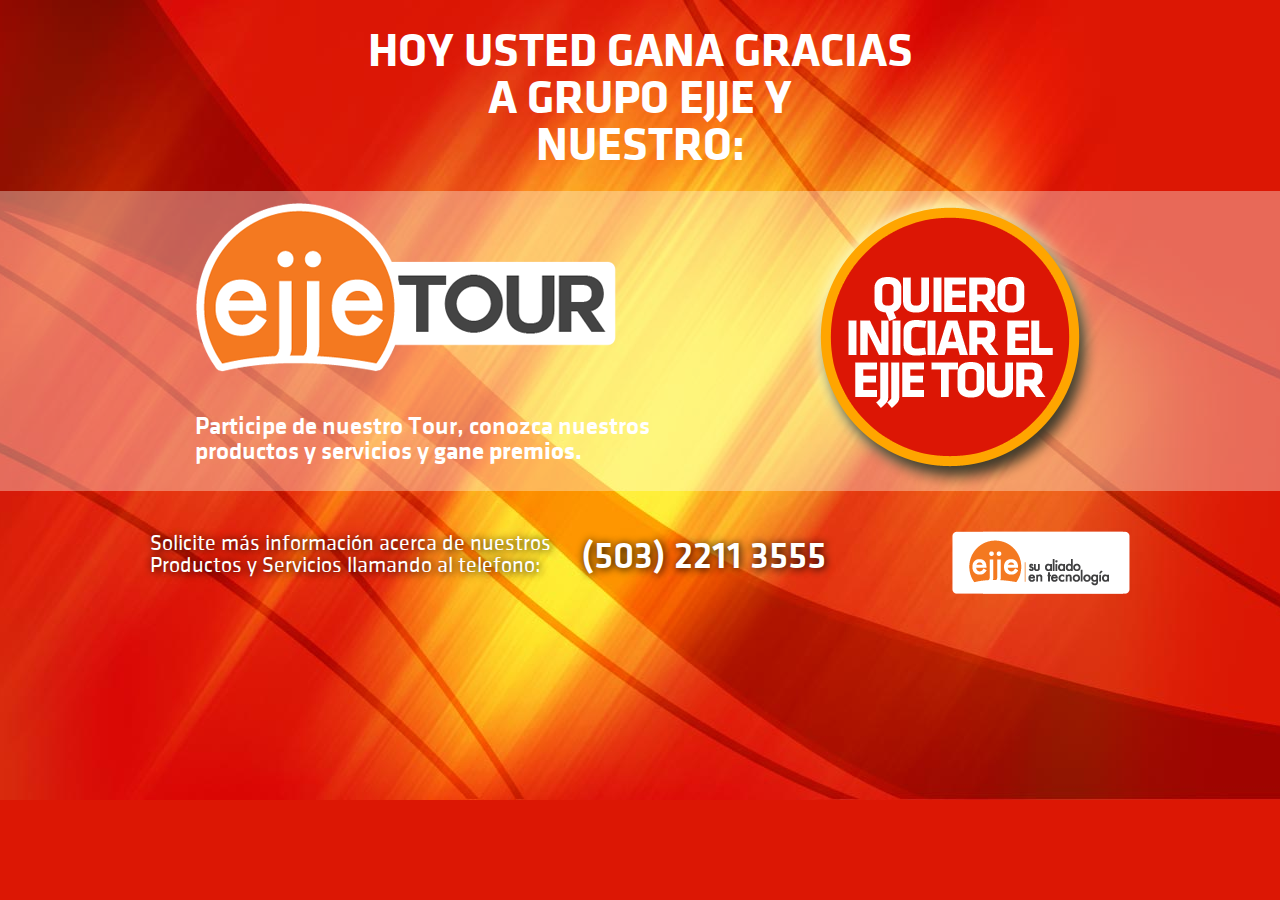
<file: index.html>
<!doctype html>
<html>
<head>
<meta charset="utf-8">
<title>Bienvenido</title>

<!--CSS-->
<link href="css/index_styles.css" rel="stylesheet" type="text/css">

<link href="fonts/fonts.css" rel="stylesheet" type="text/css">

<!--JS-->
<script type="text/javascript" src="js/modernizr.js"></script>

</head>

<body>



<h1>
HOY USTED GANA GRACIAS<br> 
A GRUPO EJJE Y<br>
NUESTRO:
</h1>



<!--wrapper-->
<div id="wrapper">


<!--Main content-->
	<div id="content">


<!--left content-->
	<div id="left">
    
    	<img src="img/logo_main_ejjetour.png">
        
        <h2>Participe de nuestro Tour, conozca nuestros<br>
 productos y servicios y <span>gane premios.</span></h2>
  
    </div>
<!-- end left content-->

	<a href="tour.html">
    <div id="right">
        <img src="img/tour_button.png">
    </div>
    </a>
    
</div>
<!-- end main content-->

</div>
<!-- end wrapper-->


<footer>

    <p class="footer_text">
    Solicite más información acerca de nuestros<br>
    Productos y Servicios llamando al telefono:
    </p>
    
    <h3>
    (503) 2211 3555
    </h3>
    
    <img src="img/logo2_ejjetour.png" class="logo_small">

</footer>


</body>
</html>
</file>
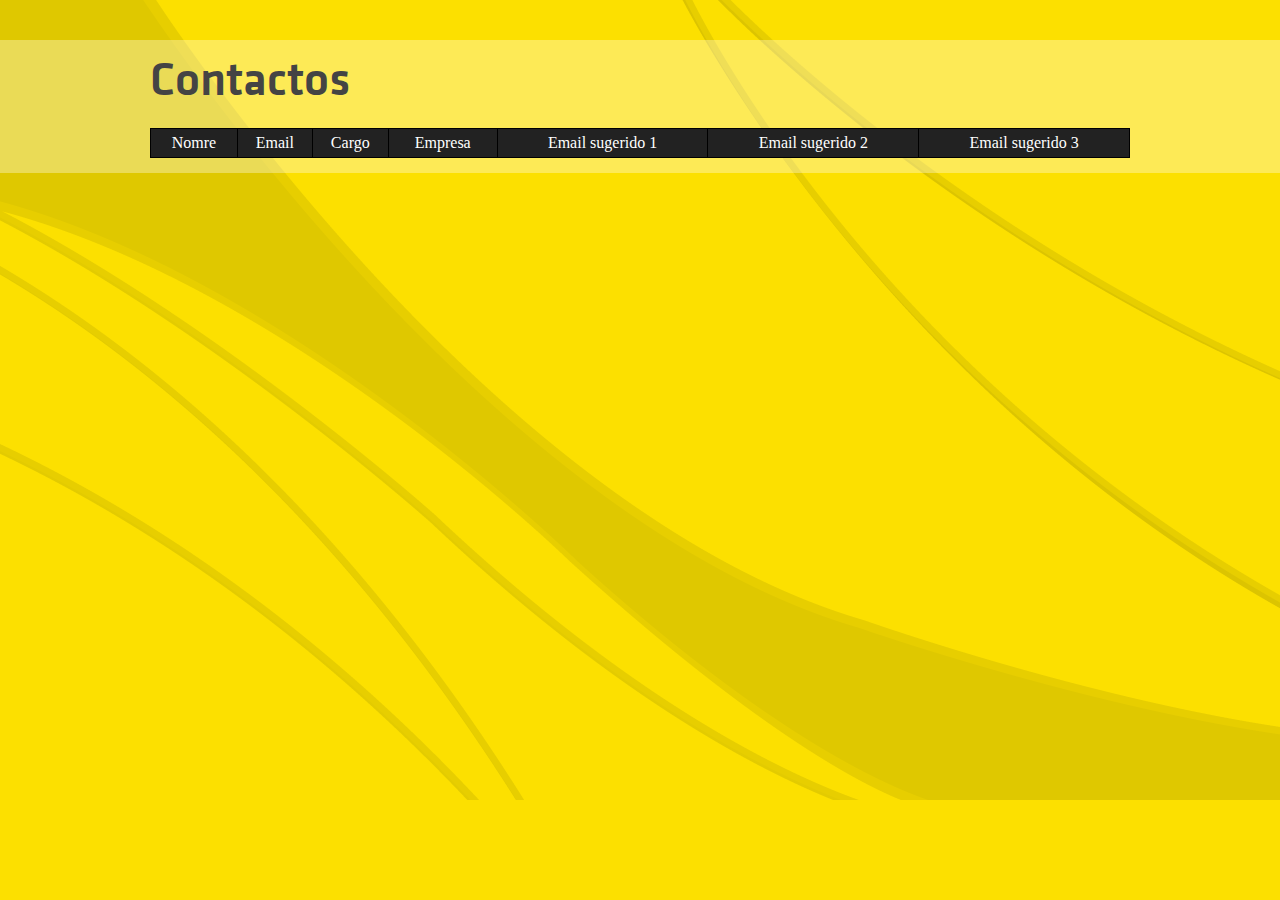
<file: admin/index.html>
<!doctype html>
<html>
<head>
<meta charset="utf-8">
<title>Ejje Tour Form</title>
	<link rel="stylesheet" type="text/css" href="../fonts/fonts.css">
	<link rel="stylesheet" type="text/css" href="../css/form_style.css">
	<script type="text/javascript" src="../js/jquery.js"></script>
	<script type="text/javascript" src="../js/admin.js"></script>
</head>
<body>
<!--wrapper-->
<div id="wrapper">


<div class="clear"></div>
</div>
<!-- end wrapper-->


</body>
</html>
</file>
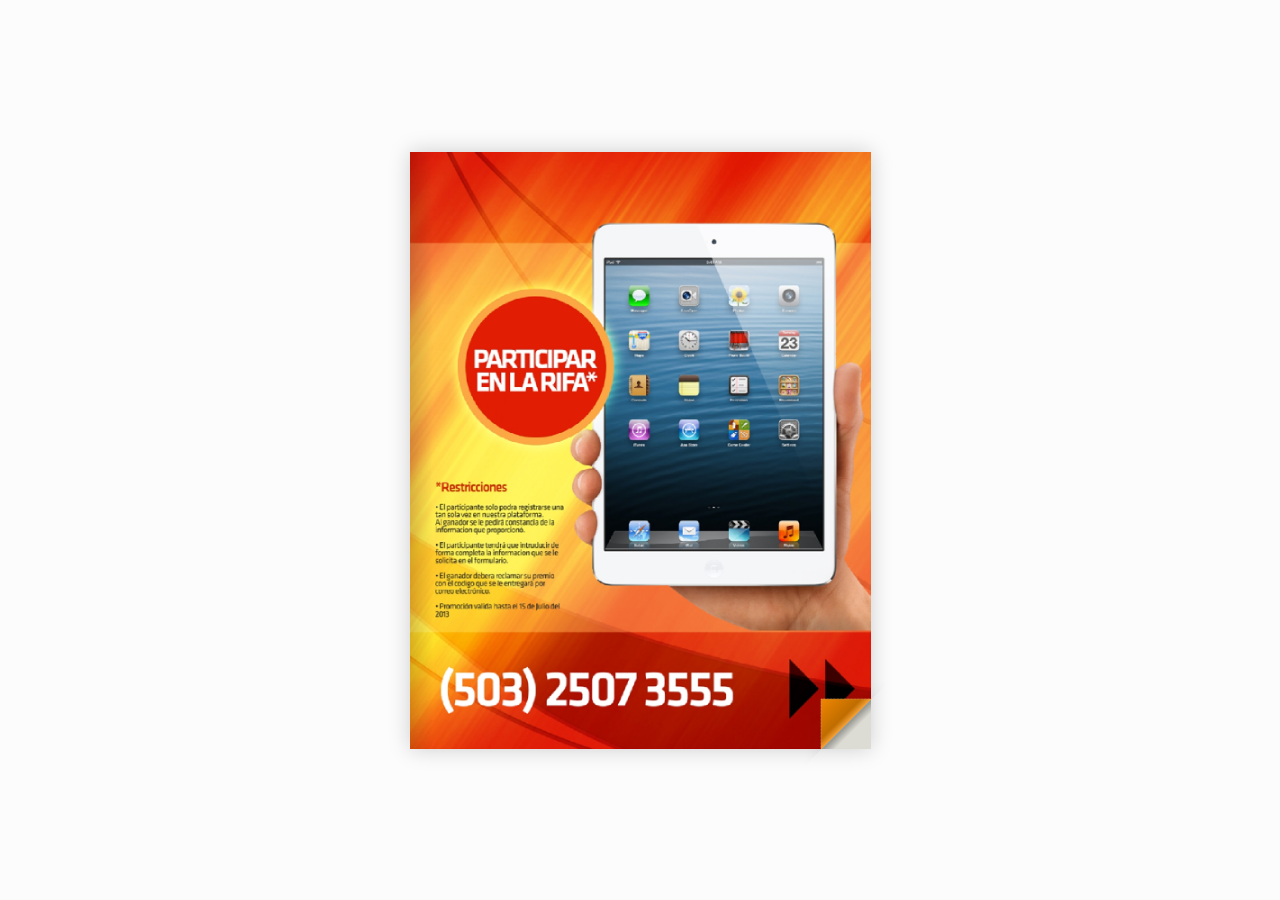
<file: mobile/index.html>
<html><!doctype html>
<html lang="en">
<head>
<title>VeryPDF TURN</title>
<meta name="viewport" content="width = 1050, user-scalable = no" />
<meta http-equiv="Content-Type" content="text/html; charset=utf-8" />
<link rel="icon" type="image/png" href="favicon.png" tppabs="http://www.turnjs.com/pics/favicon.png" />
<script type="text/javascript" src="jquery.min.1.7.js" tppabs="http://www.turnjs.com/extras/jquery.min.1.7.js"></script>
<script type="text/javascript" src="modernizr.2.5.3.min.js" tppabs="http://www.turnjs.com/extras/modernizr.2.5.3.min.js"></script>
<script type="text/javascript" src="jquery.mousewheel.min.js" tppabs="http://www.turnjs.com/extras/jquery.mousewheel.min.js"></script>

<!-- turn.js files -->

<script type="text/javascript" src="hash.js" tppabs="http://www.turnjs.com/lib/hash.js"></script>
<script type="text/javascript" src="magazine.js" tppabs="http://www.turnjs.com/samples/magazine/js/magazine.js"></script>
<link type="text/css" rel="stylesheet" href="magazine.css" tppabs="http://www.turnjs.com/samples/magazine/css/magazine.css"></link>


</head>
<body>


<div class="magazine-viewport">
	<div class="container">
		<div class="magazine">
			<!-- Next button -->
			<div ignore="1" class="next-button"></div>
			<!-- Previous button -->
			<div ignore="1" class="previous-button"></div>
		</div>
	</div>
</div>

<!-- Thumbnails -->
<div class="thumbnails">
	<div>
		<ul id="thumnails_imgs">
			
		<ul>
	<div>	
</div>


<script type="text/javascript">
var pagesrcs = [];
function loadApp() {
    var pageCounts,pageswidth,pagesheight;
    $.ajax({
      url: '../data/pages.xml',
      cache: false, 
	  async: false,
      dataType: "xml",	  
	  error:function(){
	       alert("The xml is not found!");
	  },
      success: function(xml) {
			pageCounts =$(xml).find('content').attr("pagecount");
			
			pageswidth_o = pageswidth = $(xml).find('content').attr("imagewid");
			pagesheight= $(xml).find('content').attr("imagehei");
			
			$(xml).find('page').each(function() {
				 var src = $(this).attr("src");
				 var reg = /(\d+)/;
			     pagenum = reg.exec(src)[1];			 
				 pagesrcs.push(pagenum);
			});
			

			 if(pageswidth > 461){
				pageswidth = 461;
				pagesheight = pagesheight * 461 / pageswidth_o;
			 }
	
			flipturn(pageCounts,pageswidth,pagesheight,pagesrcs);	
			CreateThum(pageCounts,pageswidth,pagesheight,pagesrcs);


			
            		
		}
	}); 


 
   $('#all').fadeIn(1000);
	

    function getImgSize(imgSrc){
		var newImg = new Image();
		newImg.src = imgSrc;
		var height = newImg.height;
		var width = newImg.width;
		p = $(newImg).ready(function(){
		    
			//return {width: newImg.width, height: newImg.height};
			
		});
		return {width: newImg.width, height: newImg.height}
	}

	// Create the flipbook
    function flipturn(pageCounts,pageswidth,pagesheight,pagesrcs){
	    //console.log(pageCounts);
		$('.magazine').turn({
				
				// Magazine width

				width: pageswidth*2,

				// Magazine height

				height: pagesheight,

				// Elevation will move the peeling corner this number of pixels by default

				elevation: 50,
				
				// Hardware acceleration

				acceleration: !isChrome(),

				// Enables gradients

				gradients: true,
				
				// Auto center this flipbook

				autoCenter: true,

				// The number of pages

				pages: pageCounts,


				// Events
				when: {

				turning: function(event, page, view) {
					
					var book = $(this),
					currentPage = book.turn('page'),
					pages = book.turn('pages');
			
					// Update the current URI

					Hash.go('page/' + page).update();


					// Show and hide navigation buttons

					disableControls(page);
					

					$('.thumbnails .page-'+currentPage).
						parent().
						removeClass('current');

					$('.thumbnails .page-'+page).
						parent().
						addClass('current');

				},

				turned: function(event, page, view) {

					disableControls(page);

					$(this).turn('center');

					if (page==1) { 
						$(this).turn('peel', 'br');
					}

				},

				missing: function (event, pages) {

					// Add pages that aren't in the magazine
                   // console.log(pages);
					for (var i = 0; i < pages.length; i++){
                        
						addPage(pages[i], $(this),pagesrcs[pages[i]-1]);
					}	

				}
			}

		});
    
		// Zoom.js

		$('.magazine-viewport').zoom({
			flipbook: $('.magazine'),
			max: function() { 
				
				return largeMagazineWidth()/$('.magazine').width();

			}, 
			when: {
				tap: function(event) {

					if ($(this).zoom('value')==1) {
						$('.magazine').
							removeClass('animated').
							addClass('zoom-in');
						$(this).zoom('zoomIn', event);
					} else {
						$(this).zoom('zoomOut');
					}
				},

				resize: function(event, scale, page, pageElement) {
					if (scale==1)
						loadSmallPage(page, pageElement);
					else
						loadLargePage(page, pageElement);

				},

				zoomIn: function () {
					
					$('.thumbnails').hide();
					$('.made').hide();
					$('.magazine').addClass('zoom-in');

					if (!window.escTip && !$.isTouch) {
						escTip = true;

						$('<div />', {'class': 'esc'}).
							html('<div>Press ESC to exit</div>').
								appendTo($('body')).
								delay(2000).
								animate({opacity:0}, 500, function() {
									$(this).remove();
								});
					}
				},

				zoomOut: function () {

					$('.esc').hide();
					$('.thumbnails').fadeIn();
					$('.made').fadeIn();

					setTimeout(function(){
						$('.magazine').addClass('animated').removeClass('zoom-in');
						resizeViewport();
					}, 0);

				},

				swipeLeft: function() {

					$('.magazine').turn('next');

				},

				swipeRight: function() {
					
					$('.magazine').turn('previous');

				}
			}
		});
   }
   

	// Using arrow keys to turn the page

	$(document).keydown(function(e){

		var previous = 37, next = 39, esc = 27;

		switch (e.keyCode) {
			case previous:

				// left arrow
				$('.magazine').turn('previous');
				e.preventDefault();

			break;
			case next:

				//right arrow
				$('.magazine').turn('next');
				e.preventDefault();

			break;
			case esc:
				
				$('.magazine-viewport').zoom('zoomOut');	
				e.preventDefault();

			break;
		}
	});

	// URIs - Format #/page/1 

	Hash.on('^page\/([0-9]*)$', {
		yep: function(path, parts) {
			var page = parts[1];

			if (page!==undefined) {
				if ($('.magazine').turn('is'))
					$('.magazine').turn('page', page);
			}

		},
		nop: function(path) {

			if ($('.magazine').turn('is'))
				$('.magazine').turn('page', 1);
		}
	});

	var SupportsTouches = ("createTouch" in document);
	if(!SupportsTouches){
		$(window).resize(function() {
			resizeViewport();	
		});
	}
	$(window).bind('orientationchange', function() {
		resizeViewport();
	});

	// Events for thumbnails

	$('.thumbnails').click(function(event) {
		
		var page;

		if (event.target && (page=/page-([0-9]+)/.exec($(event.target).attr('class'))) ) {
		
			$('.magazine').turn('page', page[1]);
		}
	});

	$('.thumbnails li').
		bind($.mouseEvents.over, function() {
			
			$(this).addClass('thumb-hover');

		}).bind($.mouseEvents.out, function() {
			
			$(this).removeClass('thumb-hover');

		});

	if ($.isTouch) {
	
		$('.thumbnails').
			addClass('thumbanils-touch').
			bind($.mouseEvents.move, function(event) {
				event.preventDefault();
			});

	} else {

		$('.thumbnails ul').mouseover(function() {

			$('.thumbnails').addClass('thumbnails-hover');

		}).mousedown(function() {

			return false;

		}).mouseout(function() {

			$('.thumbnails').removeClass('thumbnails-hover');

		});

	}

var $slidershow = document.getElementById("thumnails_imgs");
$slidershow.addEventListener('touchstart', function touchStart(evt) {  
    var touch = evt.touches[0];
	startX = touch.pageX;
	startY = touch.pageY;
    scrollx = $(".thumbnails div").scrollLeft()
});

$slidershow.addEventListener('touchmove', function touchMove(evt) {
    var touch = evt.touches[0];
	endX = touch.pageX;
	endY = touch.pageY;
	//console.log("move"); 
	$(".thumbnails div").scrollLeft(scrollx - (endX-startX));  
},false);


 
$slidershow.addEventListener('touchend', function touchEnd(evt) {
	//evt.preventDefault();
});

	// Regions

	if ($.isTouch) {
		$('.magazine').bind('touchstart', regionClick);
	} else {
		$('.magazine').click(regionClick);
	}

	// Events for the next button

	$('.next-button').bind($.mouseEvents.over, function() {
		
		$(this).addClass('next-button-hover');

	}).bind($.mouseEvents.out, function() {
		
		$(this).removeClass('next-button-hover');

	}).bind($.mouseEvents.down, function() {
		
		$(this).addClass('next-button-down');

	}).bind($.mouseEvents.up, function() {
		
		$(this).removeClass('next-button-down');

	}).click(function() {
		
		$('.magazine').turn('next');

	});

	// Events for the next button
	
	$('.previous-button').bind($.mouseEvents.over, function() {
		
		$(this).addClass('previous-button-hover');

	}).bind($.mouseEvents.out, function() {
		
		$(this).removeClass('previous-button-hover');

	}).bind($.mouseEvents.down, function() {
		
		$(this).addClass('previous-button-down');

	}).bind($.mouseEvents.up, function() {
		
		$(this).removeClass('previous-button-down');

	}).click(function() {
		
		$('.magazine').turn('previous');

	});


	resizeViewport();

	$('.magazine').addClass('animated');

}


 $('#all').hide();


// Load the HTML4 version if there's not CSS transform

yepnope({
	test : Modernizr.csstransforms,
	yep: ['turn.js'],
	
	//nope: ['turn.html4.min.js'],
	both: ['zoom.js'],
	complete: loadApp
});

</script>

</body>
</html>
</file>
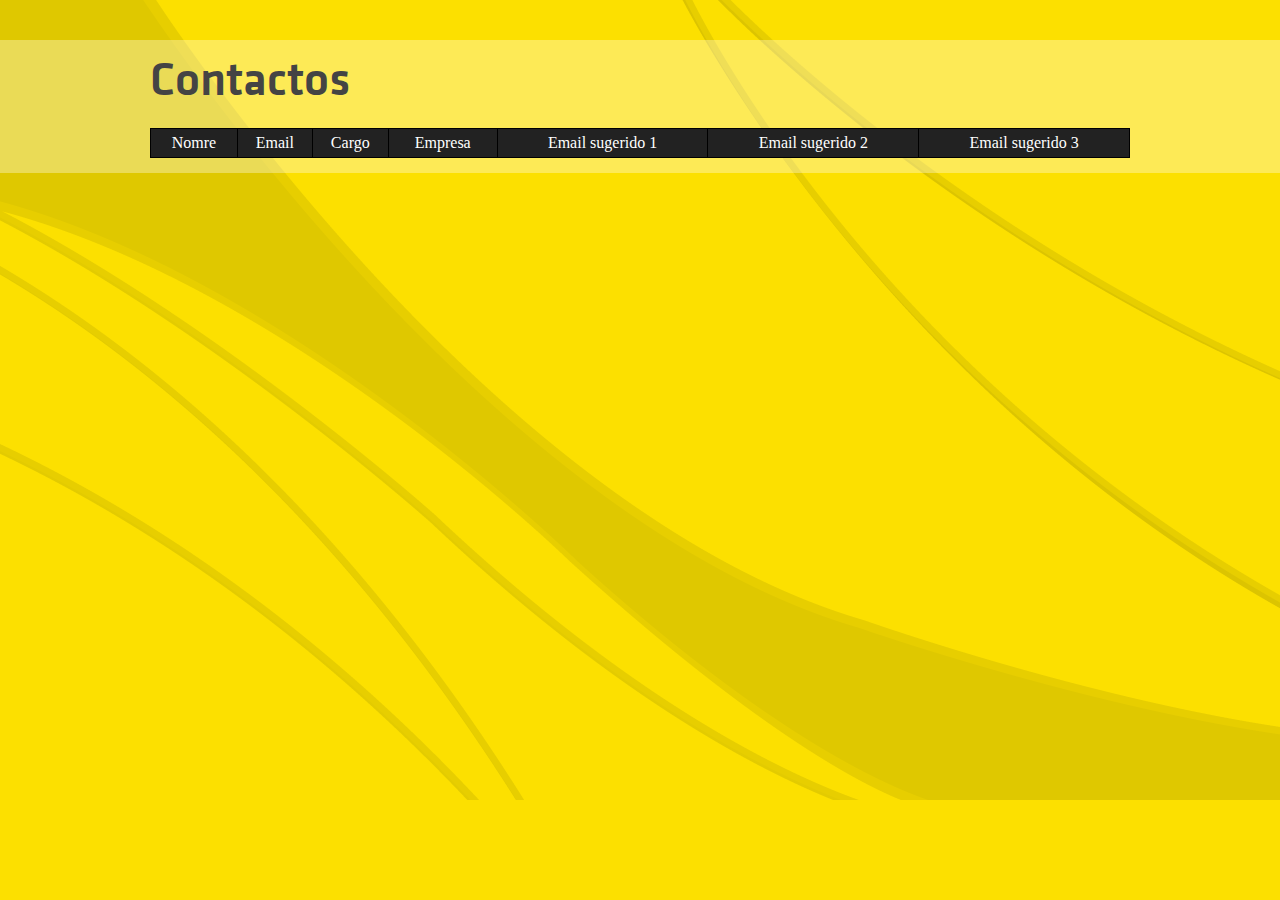
<file: admin/contact_form/index.html>
<!doctype html>
<html>
<head>
<meta charset="utf-8">
<title>Ejje Tour Form</title>
	<link rel="stylesheet" type="text/css" href="../../fonts/fonts.css">
	<link rel="stylesheet" type="text/css" href="../../css/form_style.css">
	<script type="text/javascript" src="../../js/jquery.js"></script>
	<script type="text/javascript" src="../../js/admin.js"></script>
</head>
<body>
<!--wrapper-->
<div id="wrapper">


<div class="clear"></div>
</div>
<!-- end wrapper-->


</body>
</html>
</file>
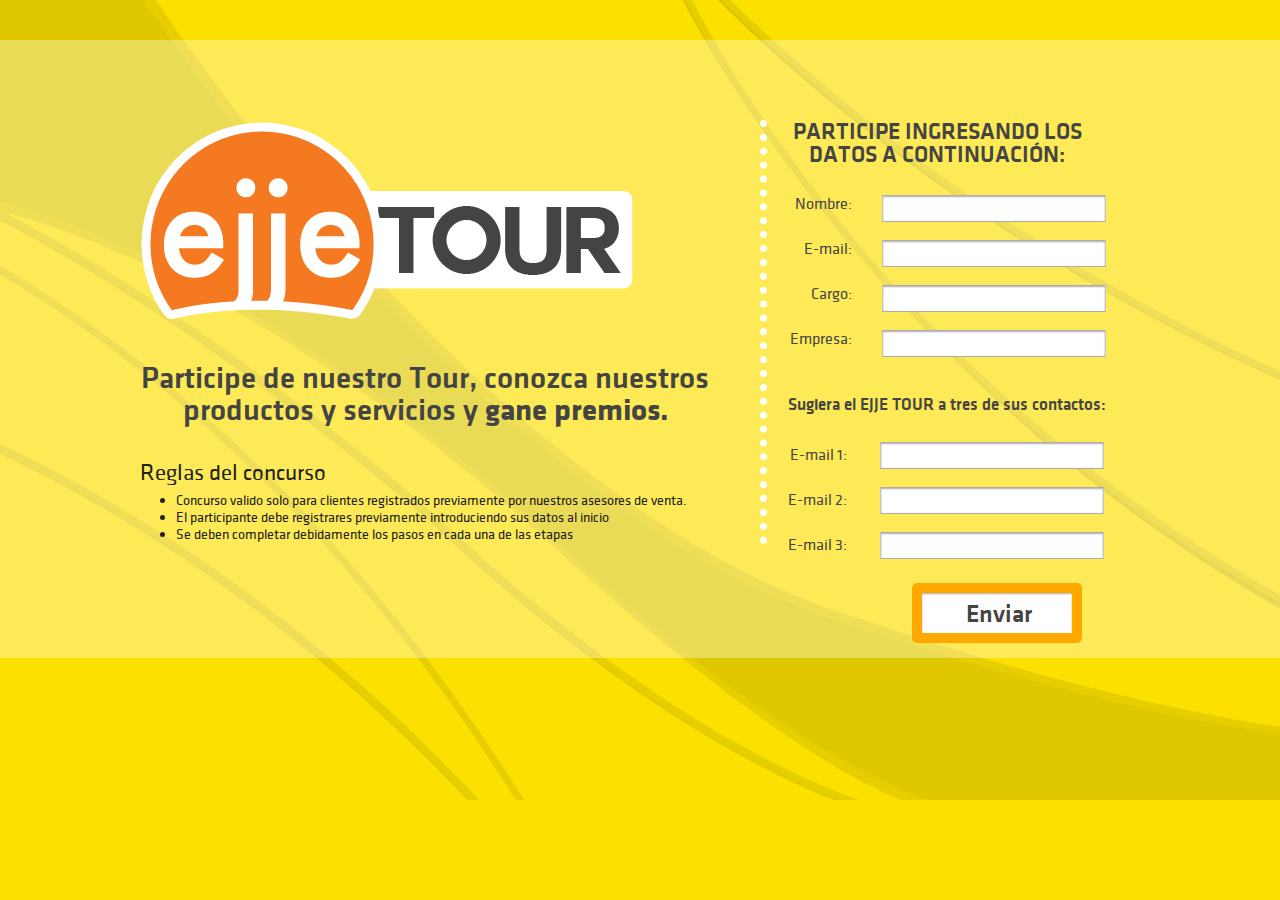
<file: form.html>
<!doctype html>
<html>
<head>
<meta charset="utf-8">
<title>Ejje Tour Form</title>
  <link rel="stylesheet" type="text/css" href="fonts/fonts.css">
  <link rel="stylesheet" type="text/css" href="css/form_style.css">
  <script type="text/javascript" src="js/jquery.js"></script>
  <script type="text/javascript" src="js/main.js"></script>
</head>
<body>
<!--wrapper-->
<div id="wrapper">


<div class="clear"></div>
</div>
<!-- end wrapper-->


</body>
</html>
</file>
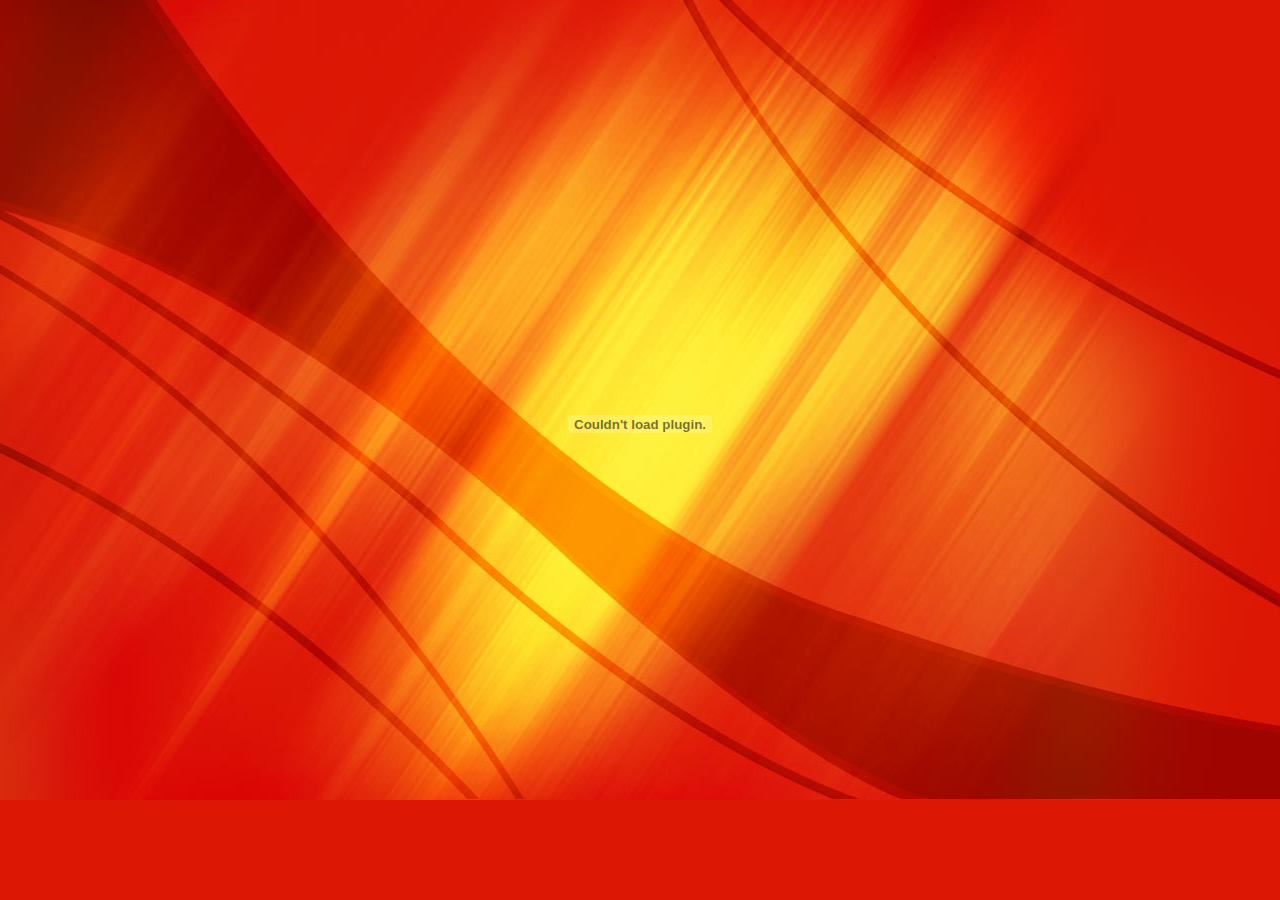
<file: tour.html>
<html xmlns="http://www.w3.org/1999/xhtml" xml:lang="en" lang="en">
<head>
<meta http-equiv="Content-Type" content="text/html; charset=utf8" />
<title>EJJE TOUR</title>

<!--CSS-->
<link href="css/tour.css" rel="stylesheet" type="text/css">

<!--JS-->
<script type="text/javascript" src="js/modernizr.js"></script>
<script language="javascript">AC_FL_RunContent = 0;</script>
<script src="AC_RunActiveContent.js" language="javascript"></script>
<script>
	if (/(iPhone|iPad|iPod)/i.test(navigator.userAgent)) {  
       location.href="./mobile/index.html";	   
    };
</script>
</head>
<body style="text-align:center; margin-top:35px;">
<script language="javascript">
    
    var height ='90%';
	if (/(Firefox)/i.test(navigator.userAgent)) {  
       height = '90%';	   
    }else if(/(Chrom)/i.test(navigator.userAgent)) {  
        height = '90%';	   
    }else if(/(msie)/i.test(navigator.userAgent)) {
       height = '90%';	   
    }
	
	if (AC_FL_RunContent == 0) {
		alert("must need AC_RunActiveContent.js");
	} else {
		AC_FL_RunContent(
			'codebase', 'http://download.macromedia.com/pub/shockwave/cabs/flash/swflash.cab#version=8,0,0,0',
			'width', '85%',
			'height', height,
			'src', 'book',
			'quality', 'high',
			'pluginspage', 'http://www.macromedia.com/go/getflashplayer',
			'align', 'middle',
			'play', 'true',
			'loop', 'true',
			'scale', 'showall',
			'wmode', 'window',
			'devicefont', 'false',
			'id', 'book',
			'bgcolor', '#ece9d8',
			'name', 'book',
			'menu', 'true',
			'allowFullScreen', 'true',
			'allowScriptAccess','sameDomain',
			'movie', 'book',
			'salign', ''
			); //end AC code
	}
	
</script>

<noscript>
	<object classid="clsid:d27cdb6e-ae6d-11cf-96b8-444553540000" codebase="http://download.macromedia.com/pub/shockwave/cabs/flash/swflash.cab#version=8,0,0,0" width="100%" height="100%" id="book" align="middle">
	<param name="allowScriptAccess" value="sameDomain" />
	<param name="allowFullScreen" value="true" />
	<param name="movie" value="book.swf" /><param name="quality" value="high" /><param name="bgcolor" value="#ece9d8" />	<embed src="book.swf" quality="high" bgcolor="#ece9d8" width="98%" height="99%" name="book" align="middle" allowScriptAccess="sameDomain" allowFullScreen="false" type="application/x-shockwave-flash" pluginspage="http://www.macromedia.com/go/getflashplayer" />
	</object>
</noscript>


</body>
</html>
</file>
<file: css/index_styles.css>
@charset "utf-8";
/* CSS Document */

html, body, div, span, applet, object, iframe,
h1, h2, h3, h4, h5, h6, p, blockquote, pre,
a, abbr, acronym, address, big, cite, code,
del, dfn, em, img, ins, kbd, q, s, samp,
small, strike, strong, sub, sup, tt, var,
b, u, i, center,
dl, dt, dd, ol, ul, li,
fieldset, form, label, legend,
table, caption, tbody, tfoot, thead, tr, th, td,
article, aside, canvas, details, embed, 
figure, figcaption, footer, header, hgroup, 
menu, nav, output, ruby, section, summary,
time, mark, audio, video {
	margin: 0;
	padding: 0;
	border: 0;
	font-size: 100%;
	font: inherit;
	vertical-align: baseline;
}
/* HTML5 display-role reset for older browsers */
article, aside, details, figcaption, figure, 
footer, header, hgroup, menu, nav, section {
	display: block;
}
body {
	line-height: 1;
}
ol, ul {
	list-style: none;
}
blockquote, q {
	quotes: none;
}
blockquote:before, blockquote:after,
q:before, q:after {
	content: '';
	content: none;
}
table {
	border-collapse: collapse;
	border-spacing: 0;
}


/*My styles */

body{
	background-image:url(../img/bg_screen1.jpg);
	background-position:top center;
	background-repeat:no-repeat;
	background-color:#dc1704;
	}
	
h1{
	padding-top:25px;
	padding-bottom:25px;
	 font-family: 'klavikabold';
	 font-size:47px;
	 font-weight: normal;
   	 font-style: normal;
	 color:#FFF;
	 margin:0 auto;
	 width:980px;
	 text-align:center;
	 }
	 

#wrapper{
	background-image:url(../img/white_shape.png);
	height:300px;
	width:100%;
	}

#content{
	width:980px;
	margin:0 auto;
	}
	
	
	
#left{
	padding-left:45px;
	float:left;
	padding-top:10px;
	width:540px;
	}
	
#right{
	float: left;
	margin-left: 70px;	
	}
	
#right:hover{
	opacity:0.80;
	filter:alpha(opacity=80); /* For IE8 and earlier */
	transition:opacity 0.3s ease-in;
	-moz-transition:opacity 0.3s ease-in; /* Firefox 4 */
	-webkit-transition:opacity  0.3s ease-in; /* Safari and Chrome */
	-o-transition:opacity 0.3s ease-in;  /* Opera */
	}	
	

h2{
	margin-top:30px;
	 font-family: 'klavikamedium';
	 font-size:25px;
	 color:#FFF;
	 font-weight: normal;
   	 font-style: normal;	
}

h2 span{
	 font-family: 'klavikabold';
	 font-size:25px;
	 font-weight: normal;
	font-style: normal;
	 
	}


footer{
	padding-top: 40px;
	width:980px;
	margin:0 auto;
	}
	
.footer_text{
	 float:left;
     font-family: 'klavikaregular';
	 font-size:22px;
	 font-weight: normal;
   	 font-style: normal;
	 color:#FFF;	 
	text-shadow: 1px 1px 8px #000000;
	}
	
h3{
	padding-top:5px;
	margin-left:30px;
	float:left;
	 font-family: 'klavikamedium';
	 font-size:38px;
	 font-weight: normal;
   	 font-style: normal;
	 color:#FFF;
	text-shadow: 1px 1px 8px #000000;
	}
	
.logo_small{
	float:right;}
</file>
<file: fonts/fonts.css>
/* Generated by Font Squirrel (http://www.fontsquirrel.com) on April 14, 2013 */



@font-face {
    font-family: 'klavikabold';
    src: url('klavikabold-webfont.eot');
    src: url('klavikabold-webfont.eot?#iefix') format('embedded-opentype'),
         url('klavikabold-webfont.woff') format('woff'),
         url('klavikabold-webfont.ttf') format('truetype'),
         url('klavikabold-webfont.svg#klavikabold') format('svg');
    font-weight: normal;
    font-style: normal;

}




@font-face {
    font-family: 'klavikamedium';
    src: url('klavikamedium-webfont.eot');
    src: url('klavikamedium-webfont.eot?#iefix') format('embedded-opentype'),
         url('klavikamedium-webfont.woff') format('woff'),
         url('klavikamedium-webfont.ttf') format('truetype'),
         url('klavikamedium-webfont.svg#klavikamedium') format('svg');
    font-weight: normal;
    font-style: normal;

}




@font-face {
    font-family: 'klavikaregular';
    src: url('klavikaregular-webfont.eot');
    src: url('klavikaregular-webfont.eot?#iefix') format('embedded-opentype'),
         url('klavikaregular-webfont.woff') format('woff'),
         url('klavikaregular-webfont.ttf') format('truetype'),
         url('klavikaregular-webfont.svg#klavikaregular') format('svg');
    font-weight: normal;
    font-style: normal;

}
</file>
<file: css/form_style.css>
@charset "utf-8";
/* CSS Document */


html, body, div, span, applet, object, iframe,
h1, h2, h3, h4, h5, h6, p, blockquote, pre,
a, abbr, acronym, address, big, cite, code,
del, dfn, em, img, ins, kbd, q, s, samp,
small, strike, strong, sub, sup, tt, var,
b, u, i, center,
dl, dt, dd, ol, ul, li,
fieldset, form, label, legend,
table, caption, tbody, tfoot, thead, tr, th, td,
article, aside, canvas, details, embed, 
figure, figcaption, footer, header, hgroup, 
menu, nav, output, ruby, section, summary,
time, mark, audio, video {
	margin: 0;
	padding: 0;
	border: 0;
	font-size: 100%;
	font: inherit;
	vertical-align: baseline;
}
/* HTML5 display-role reset for older browsers */
article, aside, details, figcaption, figure, 
footer, header, hgroup, menu, nav, section {
	display: block;
}
body {
	line-height: 1;
}
ol, ul {
	list-style: none;
}
blockquote, q {
	quotes: none;
}
blockquote:before, blockquote:after,
q:before, q:after {
	content: '';
	content: none;
}
table {
	border-collapse: collapse;
	border-spacing: 0;
}



/* My styles */
.clear{
	clear:both;
}
body{
	background-image:url(../img/bg_form_page.png);
	background-color:#fce000;
	background-repeat:no-repeat;
	background-position:top center;
	min-width: 980px;
}
	
#wrapper{
	/*background-image:url(../img/white_shape.png);*/
	background: transparent url(../img/white_shape.png);
	width:100%;
	/*height:585px;*/
	margin-top:40px;
	padding: 15px 0;
	min-width: 980px;
}
	
	
#cont{
	padding-top:65px;
	width:1000px;
	margin:0 auto;
	}
	
#left{
	float:left;
	border-right:dotted;
	border-color:#FFF;
	border-width:7px;
	width: 620px;
	}
	
.pad{
	padding-bottom:35px;
	}
	
h1.text1{
	margin-right: 50px;
	text-align:center;
	 font-family: 'klavikamedium';
	 font-size:31px;
	 font-weight: normal;
   	 font-style: normal;
	 color:#444444;	 
	 padding-bottom:35px;
	}
	
.text1 span{
	font-family: 'klavikabold';
	font-weight: normal;
   	font-style: normal;
	}
	
h4{
	font-size:23px;
    font-family: 'klavikaregular';
	font-weight: normal;
   	font-style: normal;	
	color:#202020;
	padding-bottom:10px;
	}
	
ul{
	font-size:14px;
    font-family: 'klavikaregular';
	font-weight: normal;
   	font-style: normal;	
	color:#202020;
	padding-left:36px;
	}
	
li{
	list-style:disc;
	padding-bottom:3px;
	}
	
	
#right{
	width:340px;
	float:left;
	}
	
h2{	
	font-family: 'klavikamedium';
	font-size: 23px;
	font-weight: normal;
	font-style: normal;
	text-align: center;
	color: #444444;
	padding-bottom:25px;
	}
	
h3{	font-family: 'klavikamedium';
	font-size: 17px;
	font-weight: normal;
	font-style: normal;
	text-align: center;
	color: #444444;
	padding-top:25px;
	padding-bottom:25px;
	padding-left:20px;
	}

form{
	text-align:right;
}
form input[type="submit"]{
	margin-top: 10px;
	margin-right: 25px;
	background-color: #FFF;
	border-radius: 5px;
	-moz-border-radius: 5px;
	-webkit-border-radius: 5px;
	border: 10px solid #ffa800;
	width: 170px;
	height: 60px;
	font-family: 'klavikamedium';
	font-size: 25px;
	color: #444444;
	font-weight: normal;
	font-style: normal;
	cursor: pointer;
}
label{
	margin-left: 20px;
	text-align: right;
	font-size: 16px;
	font-family: 'klavikaregular';
	font-weight: normal;
	font-style: normal;
	color:#444444;
	}

input{
/*	border-bottom: 3px;
	border-right: 3px;*/
	margin-left: 30px;
	width: 215px;
	height: 23px;
	/*border-color: rgb(204, 204, 204);*/
	padding-left:5px;
	  -webkit-transition: all 0.5s ease-in-out;
	  -moz-transition: all 0.5s ease-in-out;
	  -o-transition: all 0.5s ease-in-out;
	  -ms-transition: all 0.5s ease-in-out;
	  transition: all 0.5s ease-in-out;
	  border-top: 1px solid #ACACAC;
	  border-bottom: 1px solid #ACACAC;
	  border-left: 1px solid #C3C3C3;
	  border-right: 1px solid #C3C3C3;
	  -webkit-box-shadow: 0px 1px 2px #adadad inset;
	  -moz-box-shadow: 0px 1px 2px #adadad inset;
	  box-shadow: 0px 1px 2px #adadad inset;
	  text-indent: 5px;
}
input[type="text"]:focus,
input[type="email"]:focus,
input[type="password"]:focus{
	 outline: none;
	  border: 1px solid #09F !important;
	  -webkit-box-shadow: 0 0 1px #0099ff !important,0 0 1px, #09F inset;
	  -moz-box-shadow: 0 0 1px #0099ff !important,0 0 1px, #09F inset;
	  box-shadow: 0 0 1px #0099ff !important,0 0 1px, #09F inset;
}	
.fields{
	margin-bottom:10px;
	padding: 4px 3px 4px 0;
}
div.field_error{
	float: right;
	width: 252px;
}
div.field_error.active{
	
	padding: 4px 0;
}
div.field_error.active input[type='text'],
div.field_error.active input[type='email']{
	border:1px solid #ff0000;
}
div.field_error.active span.error{
	font-size: 12px;
	font-weight:bold;
	/*display: block;*/
	text-indent: 120px;
	width: 100%;
	text-align: left;
	padding: 3px 0 0 0;
}
#boton{
	margin-top:10px;
	margin-right:25px;
	background-color:#FFF;
	border-radius: 5px; 
	-moz-border-radius: 5px; 
	-webkit-border-radius: 5px; 
	border: 10px solid #ffa800;
	width:170px;
	height:60px;
	font-family: 'klavikamedium';
	font-size: 25px;
	color:#444444;
	font-weight: normal;
	font-style: normal;
}
#confirmation_form{
	display: none;
	height: 441px;
}
#confirmation_form span{
	height: 441px;
	width: 340px;
	display: table-cell;
	vertical-align: middle;
	text-align: center;
}

div#contact_container{
	position: relative;
	width: 980px;
	margin: 0 auto;
}
div#contact_container h2.title{
	text-align: left;
	font-size: 48px;
}
div#contact_container table#show_contacts{
	width: 100%;
}
div#contact_container table#show_contacts tr{

}
div#contact_container table#show_contacts tr th{
	border: 1px solid #000;
	padding: 6px 0;
}
div#contact_container table#show_contacts tr td{

}
table#show_contacts{
	background-image: url(../img/white_shape.png);
}
table#show_contacts tr{
	
}
table#show_contacts tr{
	
}
table#show_contacts tr th{
	background: #222;
	color: #FFF;
}table#show_contacts tr td{
	color: #222;
	font-size: 14px;
	font-weight: bold;
	padding: 10px;
	border-bottom: 1px solid #222;
}
table#show_contacts tr td.first{

	border-left: 1px solid #222;
}
table#show_contacts tr td.last{

	border-right: 1px solid #222;
}
</file>
<file: mobile/magazine.css>
body{
	overflow:hidden;
	background-color:#fcfcfc;
	margin:0;
	padding:0;
}

.magazine-viewport .container{
	position:absolute;
	top:50%;
	left:50%;
	width:922px;
	height:600px;
	margin:auto;
}

.magazine-viewport .magazine{
	width:922px;
	height:600px;
	left:-461px;
	top:-300px;
}

.magazine-viewport .page{
	width:461px;
	height:600px;
	background-color:white;
	background-repeat:no-repeat;
	background-size:100% 100%;
}

.magazine-viewport .zoomer .region{
	display:none;
}

.magazine-viewport .zoom-in .region{
	display:none;
}

.magazine .region{
	position:absolute;
	overflow:hidden;
	background:#0066FF;
	opacity:0.2;
	-webkit-border-radius:10px;
	-moz-border-radius:10px;
	-ms-border-radius:10px;
	-o-border-radius:10px;
	border-radius:10px;
	cursor:pointer;
	-ms-filter: "progid:DXImageTransform.Microsoft.Alpha(Opacity=20)";
	filter: alpha(opacity=20);
}

.magazine .region:hover{
	opacity:0.5;
	-ms-filter: "progid:DXImageTransform.Microsoft.Alpha(Opacity=50)";
	filter: alpha(opacity=50);
}

.magazine .region.zoom{
	opacity:0.01;
	-ms-filter: "progid:DXImageTransform.Microsoft.Alpha(Opacity=1)";
	filter: alpha(opacity=1);
}

.magazine .region.zoom:hover{
	opacity:0.2;
	-ms-filter: "progid:DXImageTransform.Microsoft.Alpha(Opacity=20)";
	filter: alpha(opacity=20);
}

.magazine .page{
	-webkit-box-shadow:0 0 20px rgba(0,0,0,0.2);
	-moz-box-shadow:0 0 20px rgba(0,0,0,0.2);
	-ms-box-shadow:0 0 20px rgba(0,0,0,0.2);
	-o-box-shadow:0 0 20px rgba(0,0,0,0.2);
	box-shadow:0 0 20px rgba(0,0,0,0.2);
}

.magazine-viewport .page img{
	-webkit-touch-callout: none;
	-webkit-user-select: none;
	-khtml-user-select: none;
	-moz-user-select: none;
	-ms-user-select: none;
	user-select: none;
	margin:0;
}

.magazine .even .gradient{
	position:absolute;
	top:0;
	left:0;
	width:100%;
	height:100%;

	background:-webkit-gradient(linear, left top, right top, color-stop(0.95, rgba(0,0,0,0)), color-stop(1, rgba(0,0,0,0.2)));
	background-image:-webkit-linear-gradient(left, rgba(0,0,0,0) 95%, rgba(0,0,0,0.2) 100%);
	background-image:-moz-linear-gradient(left, rgba(0,0,0,0) 95%, rgba(0,0,0,0.2) 100%);
	background-image:-ms-linear-gradient(left, rgba(0,0,0,0) 95%, rgba(0,0,0,0.2) 100%);
	background-image:-o-linear-gradient(left, rgba(0,0,0,0) 95%, rgba(0,0,0,0.2) 100%);
	background-image:linear-gradient(left, rgba(0,0,0,0) 95%, rgba(0,0,0,0.2) 100%);
}

.magazine .odd .gradient{
	position:absolute;
	top:0;
	left:0;
	width:100%;
	height:100%;

	background:-webkit-gradient(linear, right top, left top, color-stop(0.95, rgba(0,0,0,0)), color-stop(1, rgba(0,0,0,0.15)));
	background-image:-webkit-linear-gradient(right, rgba(0,0,0,0) 95%, rgba(0,0,0,0.15) 100%);
	background-image:-moz-linear-gradient(right, rgba(0,0,0,0) 95%, rgba(0,0,0,0.15) 100%);
	background-image:-ms-linear-gradient(right, rgba(0,0,0,0) 95%, rgba(0,0,0,0.15) 100%);
	background-image:-o-linear-gradient(right, rgba(0,0,0,0) 95%, rgba(0,0,0,0.15) 100%);
	background-image:linear-gradient(right, rgba(0,0,0,0) 95%, rgba(0,0,0,0.15) 100%);
}

.magazine-viewport .zoom-in .even .gradient,
.magazine-viewport .zoom-in .odd .gradient{

	display:none;

}

.magazine-viewport .loader{
	background-image:url(./pics/loader.gif);
	width:22px;
	height:22px;
	position:absolute;
	top:280px;
	left:219px;
}

.magazine-viewport .shadow{
	-webkit-transition: -webkit-box-shadow 0.5s;
	-moz-transition: -moz-box-shadow 0.5s;
	-o-transition: -webkit-box-shadow 0.5s;
	-ms-transition: -ms-box-shadow 0.5s;

	-webkit-box-shadow:0 0 20px #ccc;
	-moz-box-shadow:0 0 20px #ccc;
	-o-box-shadow:0 0 20px #ccc;
	-ms-box-shadow:0 0 20px #ccc;
	box-shadow:0 0 20px #ccc;
}

.magazine-viewport .next-button,
.magazine-viewport .previous-button{
	width:22px;
	height:600px;
	position:absolute;
	top:0;
}

.magazine-viewport .next-button{
	right:-22px;
	-webkit-border-radius:0 15px 15px 0;
	-moz-border-radius:0 15px 15px 0;
	-ms-border-radius:0 15px 15px 0;
	-o-border-radius:0 15px 15px 0;
	border-radius:0 15px 15px 0;
}

.magazine-viewport .previous-button{
	left:-22px;
	-webkit-border-radius:15px 0 0 15px;
	-moz-border-radius:15px 0 0 15px;
	-ms-border-radius:15px 0 0 15px;
	-o-border-radius:15px 0 0 15px;
	border-radius:15px 0 0 15px;
}

.magazine-viewport .previous-button-hover,
.magazine-viewport .next-button-hover{
	background-color:rgba(0,0,0, 0.2);
}

.magazine-viewport .previous-button-hover,
.magazine-viewport .previous-button-down{
	background-image:url(./pics/arrows.png);
	background-position:-4px 284px;
	background-repeat:no-repeat;
}

.magazine-viewport .previous-button-down,
.magazine-viewport .next-button-down{
	background-color:rgba(0,0,0, 0.4);
}

.magazine-viewport .next-button-hover,
.magazine-viewport .next-button-down{
	background-image:url(./pics/arrows.png);
	background-position:-38px 284px;
	background-repeat:no-repeat;
}

.magazine-viewport .zoom-in .next-button,
.magazine-viewport .zoom-in .previous-button{
	display:none;
}

.animated{
	-webkit-transition:margin-left 0.5s;
	-moz-transition:margin-left 0.5s;
	-ms-transition:margin-left 0.5s;
	-o-transition:margin-left 0.5s;
	transition:margin-left 0.5s;
}

.thumbnails{
	position:absolute;
	bottom:0;
	left:0;
	width:100%;
	height:140px;
	z-index:1;
	overflow:auto;
}
.thum{
  float:left;
}

.thumbnails > div{
	width:1050px;
	height:100px;
	margin:20px auto;
	overflow:auto;
}

.thumbnails ul{
	margin:0;
	padding:0;
	text-align:center;
	-webkit-transform:scale3d(0.5, 0.5, 1);
	-moz-transform:scale3d(0.5, 0.5, 1);
	-o-transform:scale3d(0.5, 0.5, 1);
	-ms-transform:scale3d(0.5, 0.5, 1);
	transform:scale3d(0.5, 0.5, 1);
	-webkit-transition:-webkit-transform ease-in-out 100ms;
	-moz-transition:-moz-transform ease-in-out 100ms;
	-ms-transition:-ms-transform ease-in-out 100ms;
	-o-transition:-o-transform ease-in-out 100ms;
	transition:transform ease-in-out 100ms;
	overflow:auto;
}

.thumbanils-touch ul{
	-webkit-transform:none;
	-moz-transform:none;
	-o-transform:none;
	-ms-transform:none;
	transform:none;
}

.thumbnails-hover ul{
	-webkit-transform:scale3d(0.6, 0.6, 1);
	-moz-transform:scale3d(0.6, 0.6, 1);
	-o-transform:scale3d(0.6, 0.6, 1);
	-ms-transform:scale3d(0.6, 0.6, 1);
	transform:scale3d(0.6, 0.6, 1);
}

.thumbnails li{
	list-style:none;
	display:inline-block;
	margin:0 5px;
	-webkit-box-shadow:0 0 10px #ccc;
	-moz-box-shadow:0 0 10px #ccc;
	-ms-box-shadow:0 0 10px #ccc;
	-o-box-shadow:0 0 10px #ccc;
	box-shadow:0 0 10px  #ccc;
	-webkit-transition:-webkit-transform 60ms;
	-moz-transition:-webkit-transform 60ms;
	-o-transition:-webkit-transform 60ms;
	-ms-transition:-webkit-transform 60ms;
	transition:-webkit-transform 60ms;
}

.thumbnails li span{
	display:none;
}

.thumbnails .current{
	-webkit-box-shadow:0 0 10px red;
	-moz-box-shadow:0 0 10px red;
	-ms-box-shadow:0 0 10px red;
	-o-box-shadow:0 0 10px red;
	box-shadow:0 0 10px red;
}

.thumbnails .thumb-hover{
	-webkit-transform:scale3d(1.3, 1.3, 1);
	-moz-transform:scale3d(1.3, 1.3, 1);
	-o-transform:scale3d(1.3, 1.3, 1);
	-ms-transform:scale3d(1.3, 1.3, 1);
	transform:scale3d(1.3, 1.3, 1);

	-webkit-box-shadow:0 0 10px #666;
	-moz-box-shadow:0 0 10px #666;
	-ms-box-shadow:0 0 10px #666;
	-o-box-shadow:0 0 10px #666;
	box-shadow:0 0 10px #666;
}

.thumbanils-touch .thumb-hover{
	-webkit-transform:none;
	-moz-transform:none;
	-o-transform:none;
	-ms-transform:none;
	transform:none;
}

.thumbnails .thumb-hover span{
	position:absolute;
	bottom:-30px;
	left:0;
	z-index:2;
	width:100%;
	height:30px;
	font:bold 15px arial;
	line-height:30px;
	color:#666;
	display:block;
	cursor:default;
}

.thumbnails img{
	float:left;
}

.esc{
	position: absolute;
	top:10px;
	left:0;
	width:100%;
	height:40px;
	z-index:10000;
}

.esc > div{
	width:140px;
	height:30px;
	margin:auto;
	background:rgba(0,0,0,0.5);
	text-align:center;
	font:12px arial;
	line-height:30px;
	color:white;
	-webkit-border-radius:10px;
	-moz-border-radius:10px;
	-ms-border-radius:10px;
	-o-border-radius:10px;
	border-radius:10px;
}

.made{
	position:absolute;
	top:0;
	left:0;
	width:100%;
	font: 14px arial;
	line-height:40px;
	color:#666;
	text-align:center;
	z-index:10;
}

.get-now{
	text-decoration:none;
	margin:0;
	padding:5px 20px;
	color:white;
	text-shadow:0 -1px 0 #3D561F;
	border:1px solid #4D682B;
	background-color:#657948;

	background:-webkit-gradient(linear, left top, left bottom, color-stop(0, #82A353),  color-stop(0.5, #62843C), color-stop(0.51,  #5B7E32), color-stop(1,  #476928));
	background:-webkit-linear-gradient(top, #82A353 0%, #62843C 50%, #5B7E32 51%, #476928 100%);
	background:-moz-linear-gradient(top, #82A353 0%, #62843C 50%, #5B7E32 51%, #476928 100%);
	background:-ms-linear-gradient(top, #82A353 0%, #62843C 50%, #5B7E32 51%, #476928 100%);
	background:-o-linear-gradient(top, #82A353 0%, #62843C 50%, #5B7E32 51%, #476928 100%);
	background:linear-gradient(top, #82A353 0%, #62843C 50%, #5B7E32 51%, #476928 100%);

	-webkit-box-shadow:inset 0 1px 1px #9ECF7A, inset 0 -1px 1px #355828;
	-moz-box-shadow:inset 0 1px 1px #9ECF7A, inset 0 -1px 1px #355828;
	-o-box-shadow:inset 0 1px 1px #9ECF7A, inset 0 -1px 1px #355828;
	-ms-box-shadow:inset 0 1px 1px #9ECF7A, inset 0 -1px 1px #355828;
	box-shadow:inset 0 1px 1px #9ECF7A, inset 0 -1px 1px #355828;

	-webkit-border-radius:20px;
	-moz-border-radius:20px;
	-ms-border-radius:20px;
	-o-border-radius:20px;
	border-radius:20px;
}


.get-now:hover{
	border:1px solid #3F5228;
	text-decoration:none;

	background:-webkit-gradient(linear, left top, left bottom, color-stop(0, #688939), color-stop(1,  #5B6D40));
	background:-webkit-linear-gradient(top, #688939, #5B6D40);
	background:-moz-linear-gradient(top, #688939, #5B6D40);
	background:-ms-linear-gradient(top, #688939, #5B6D40);
	background:-o-linear-gradient(top, #688939, #5B6D40);
	background:linear-gradient(top, #688939, #5B6D40);
}

.get-now:active{
	border:1px solid #243017;

	background:-webkit-gradient(linear, left top, left bottom, color-stop(0, #577330), color-stop(1,  #4C5B35));
	background:-webkit-linear-gradient(top, #577330, #4C5B35);
	background:-moz-linear-gradient(top, #577330, #4C5B35);
	background:-ms-linear-gradient(top, #577330, #4C5B35);
	background:-o-linear-gradient(top, #577330, #4C5B35);
	background:linear-gradient(top, #577330, #4C5B35);
}
</file>
<file: css/tour.css>
@charset "utf-8";
/* CSS Document */


html, body, div, span, applet, object, iframe,
h1, h2, h3, h4, h5, h6, p, blockquote, pre,
a, abbr, acronym, address, big, cite, code,
del, dfn, em, img, ins, kbd, q, s, samp,
small, strike, strong, sub, sup, tt, var,
b, u, i, center,
dl, dt, dd, ol, ul, li,
fieldset, form, label, legend,
table, caption, tbody, tfoot, thead, tr, th, td,
article, aside, canvas, details, embed, 
figure, figcaption, footer, header, hgroup, 
menu, nav, output, ruby, section, summary,
time, mark, audio, video {
	margin: 0;
	padding: 0;
	border: 0;
	font-size: 100%;
	font: inherit;
	vertical-align: baseline;
}
/* HTML5 display-role reset for older browsers */
article, aside, details, figcaption, figure, 
footer, header, hgroup, menu, nav, section {
	display: block;
}
body {
	line-height: 1;
}
ol, ul {
	list-style: none;
}
blockquote, q {
	quotes: none;
}
blockquote:before, blockquote:after,
q:before, q:after {
	content: '';
	content: none;
}
table {
	border-collapse: collapse;
	border-spacing: 0;
}


/*My styles */

body{
	background-image:url(../img/bg_screen1.jpg);
	background-position:top center;
	background-repeat:no-repeat;
	background-color:#dc1704;
	}
	
#wrapper{
	padding-top: 50px;
	text-align:center;
	margin:0 auto;
	width:980px;	
	}
	
#shape{
	left: 994px;
	top: 50px;
	z-index: 1000;
	position: absolute;
	width: 125px;
	height: 564px;
	color: #151515 !important;
	background-image:url(../img/book_side.jpg);
	}
</file>
